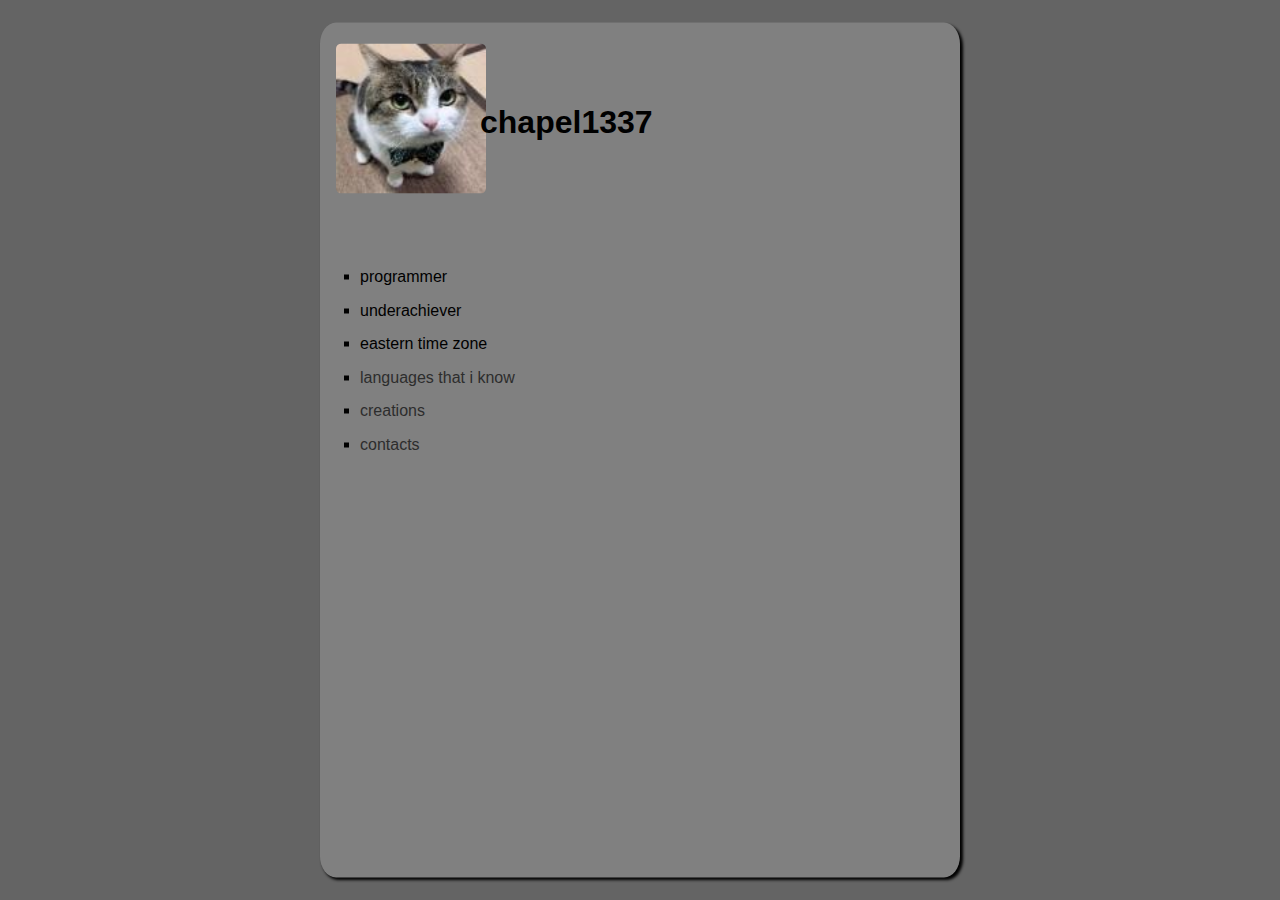
<file: index.html>
<!DOCTYPE html>
<html lang = "en-US">

<!-- written by chapel1337 -->
<!-- made on 9/12/2022 -->
<!-- added embed picture, and updated bullet points (10/13/2022) -->
<!-- added google analytics, renamed the mobile files, added creations, christmas tree that will appear every december, and a moon and night sky that will appear every october (12/1/2022) -->
<!-- fixed mobile redirect and improved seasonal changes, website now loads faster and doesn't show the images for a split second (12/2/2022) -->
<!-- added new creation and fix embed image (12/7/2022) -->

<head>
    <meta charset = "UTF-8">
    <meta name = "viewport" content = "width = device-width, initial-scale = 1.0">

    <meta property = "og:image" content = "https://raw.githubusercontent.com/chapel1337/chapel1337.github.io/main/media/profile.png">
    <meta name = "author" content = "chapel1337">
    <meta name = "description" content = "🗿">

    <script async src = "https://www.googletagmanager.com/gtag/js?id=G-2WJPK262SY"></script>
    <script defer src = "script.js"></script>
    <link rel = "stylesheet" href = "style.css">

    <title> chapel1337 </title>
</head>

<body>

    <div id = "main-container">
        <img src = "media/profile.png" id = "profile" height = "150" width = "150">
        <h1 id = "title"> chapel1337 </h1>

        <ul id = "list">
            <li class = "list-row"> programmer </li>
            <li class = "list-row"> underachiever </li>
            <!-- <li class = "list-row"> homophobic </li> -->
            <li class = "list-row"> eastern time zone </li>
            <li class = "list-row"> <a href = "languages.html"> languages that i know </a> </li>
            <li class = "list-row"> <a href = "creations.html"> creations </a> </li>
            <li class = "list-row"> <a href = "contacts.html"> contacts </a> </li>
        </ul>
    </div>

    <div id = "christmas"></div>
    <div id = "moon"></div>

</body>
</html>
</file>
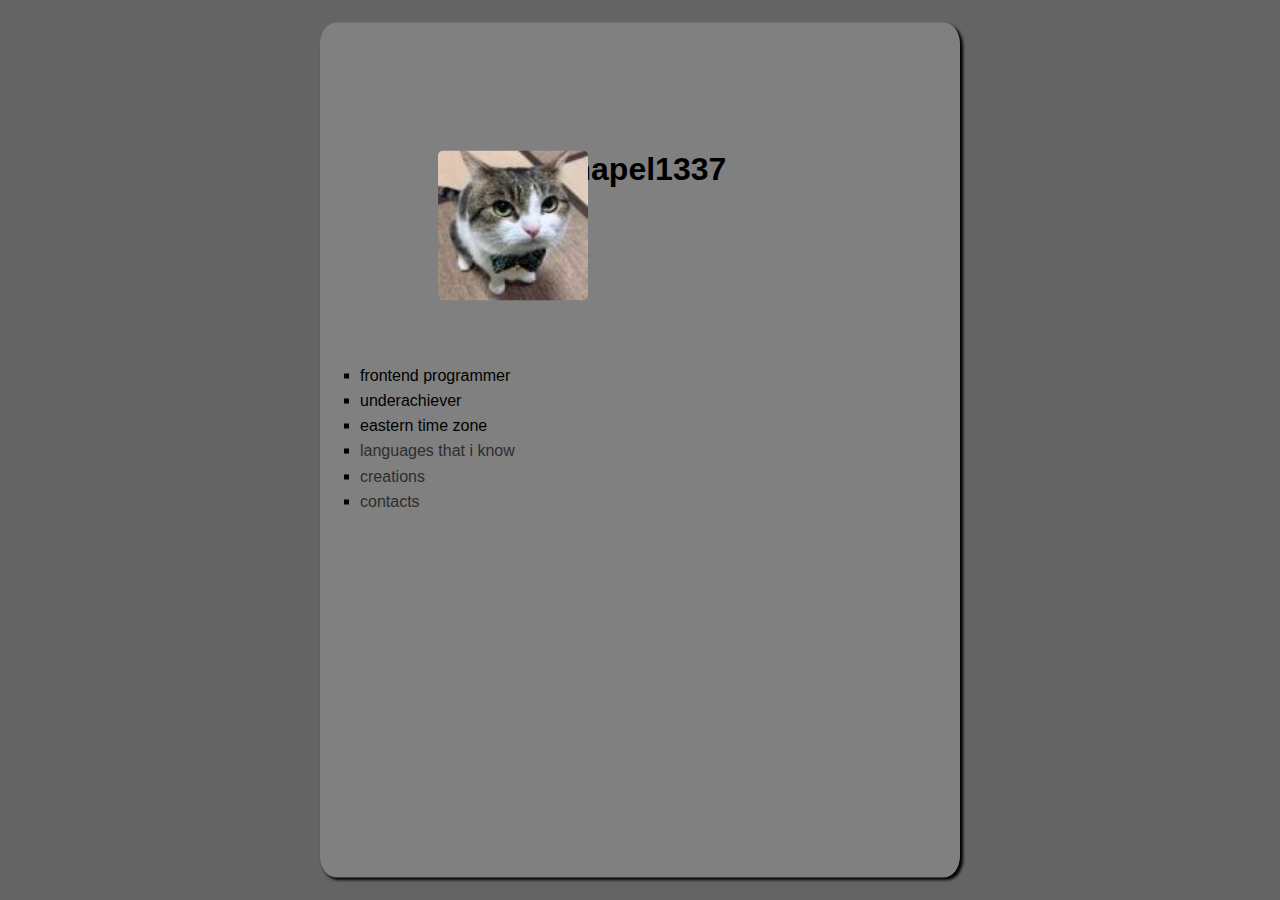
<file: mobile/index.html>
<!DOCTYPE html>
<html lang = "en-US">

<!-- written by chapel1337 -->
<!-- made on 9/18/2022 -->

<head>
    <meta charset = "UTF-8">
    <meta name = "viewport" content = "width = device-width, initial-scale = 1.0">

    <meta property = "og:image" content = "https://raw.githubusercontent.com/chapel1337/chapel1337.github.io/main/media/profile.png">
    <meta name = "author" content = "chapel1337">
    <meta name = "description" content = "🗿">

    <script async src = "https://www.googletagmanager.com/gtag/js?id=G-2WJPK262SY"></script>
    <script defer src = "script.js"></script>
    <link rel = "stylesheet" href = "style.css">

    <title> chapel1337 </title>
</head>

<body>

    <div id = "main-container">
        <img src = "../media/profile.png" id = "profile" height = "150" width = "150">
        <h1 id = "title"> chapel1337 </h1>

        <ul id = "list">
            <li class = "list-row"> frontend programmer </li>
            <li class = "list-row"> underachiever </li>
            <!-- <li class = "list-row"> homophobic </li> -->
            <li class = "list-row"> eastern time zone </li>
            <li class = "list-row"> <a href = "languages.html"> languages that i know </a> </li>
            <li class = "list-row"> <a href = "creations.html"> creations </a> </li>
            <li class = "list-row"> <a href = "contacts.html"> contacts </a> </li>
        </ul>
    </div>

    <div id = "christmas"></div>
    <div id = "moon"></div>

</body>
</html>
</file>
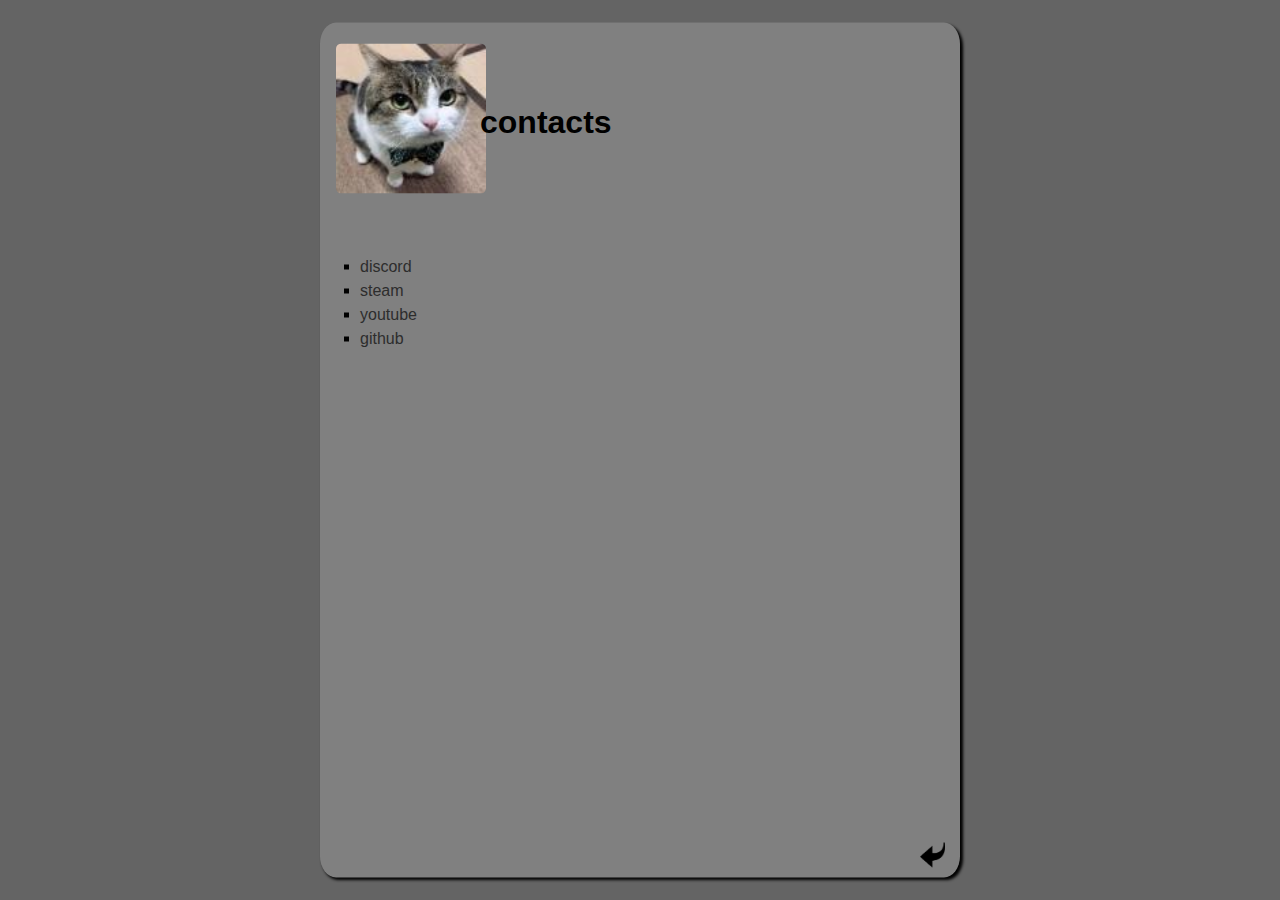
<file: contacts.html>
<!DOCTYPE html>
<html lang = "en-US">

<!-- written by chapel1337 -->
<!-- made on 9/12/2022 -->

<head>
    <meta charset = "UTF-8">
    <meta name = "viewport" content = "width = device-width, initial-scale = 1.0">

    <meta property = "og:image" content = "https://raw.githubusercontent.com/chapel1337/chapel1337.github.io/main/media/profile.png">
    <meta name = "author" content = "chapel1337">
    <meta name = "description" content = "🗿">

    <script async src = "https://www.googletagmanager.com/gtag/js?id=G-2WJPK262SY"></script>
    <script defer src = "script.js"></script>
    <link rel = "stylesheet" href = "style.css">

    <title> chapel1337 - contacts</title>
</head>

<body>

    <div id = "main-container">
        <img src = "media/profile.png" id = "profile" height = "150" width = "150">
        <h1 id = "title"> contacts </h1>

        <ul id = "list">
            <li class = "list-row"> <a href = "https://discord.com/users/885230441756516403"> discord </a> </li>
            <li class = "list-row"> <a href = "https://steamcommunity.com/id/973-eht-namuh-973/"> steam </a> </li>
            <li class = "list-row"> <a href = "https://www.youtube.com/channel/UCKhZuiP3k3w9_XddbSw9RTg"> youtube </a> </li>
            <li class = "list-row"> <a href = "https://github.com/chapel1337"> github </a> </li>
        </ul>

        <a href = "index.html">
            <img src = "media/back.png" id = "back" height = "25" width = "25">
        </a>
    </div>

    <div id = "christmas"></div>
    <div id = "moon"></div>

</body>
</html>
</file>
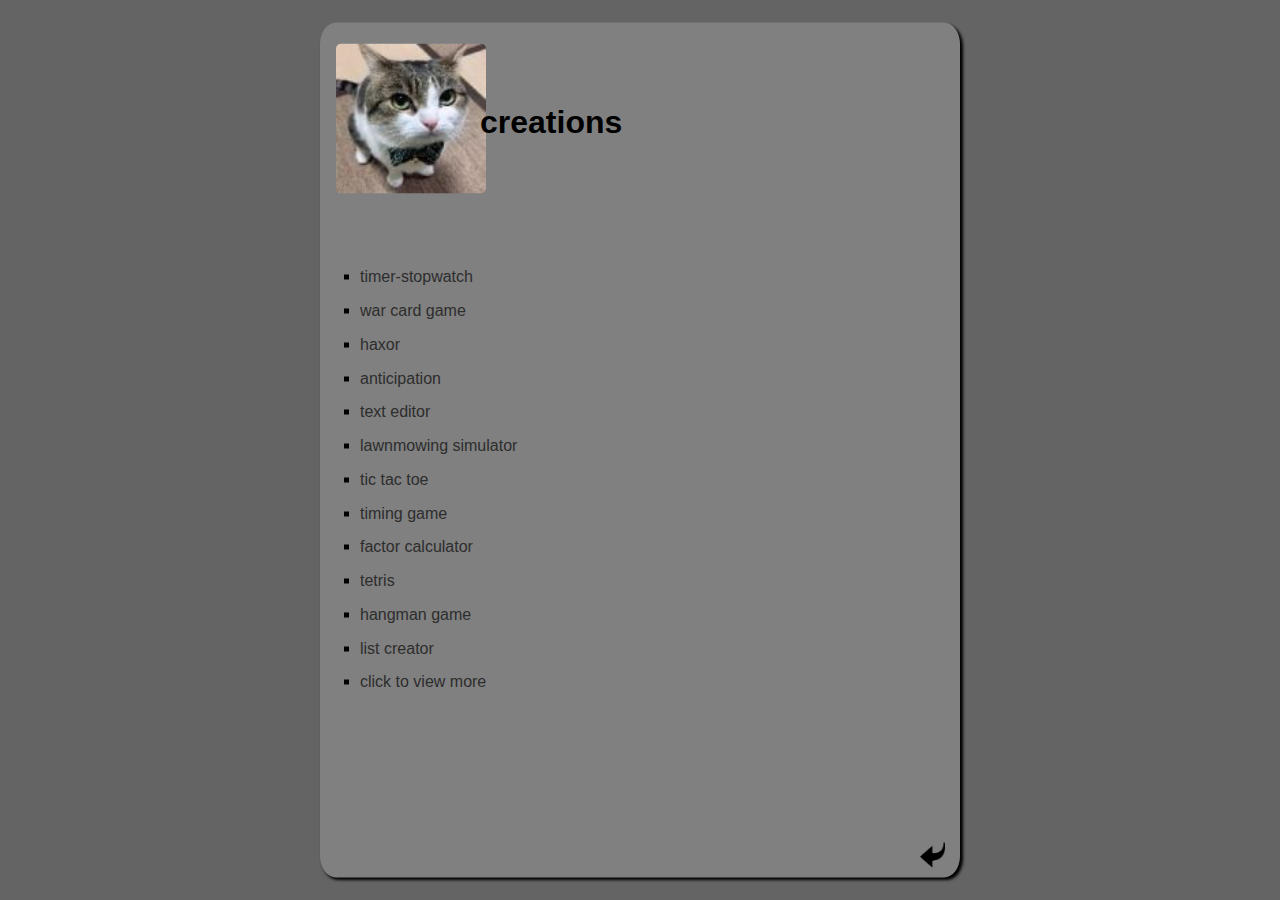
<file: creations.html>
<!DOCTYPE html>
<html lang = "en-US">

<!-- written by chapel1337 -->
<!-- made on 12/1/2022 -->

<head>
    <meta charset = "UTF-8">
    <meta name = "viewport" content = "width = device-width, initial-scale = 1.0">

    <meta property = "og:image" content = "https://raw.githubusercontent.com/chapel1337/chapel1337.github.io/main/media/profile.png">
    <meta name = "author" content = "chapel1337">
    <meta name = "description" content = "🗿">

    <script async src = "https://www.googletagmanager.com/gtag/js?id=G-2WJPK262SY"></script>
    <script defer src = "script.js"></script>
    <link rel = "stylesheet" href = "style.css">

    <title> chapel1337 - creations </title>
</head>

<body>

    <div id = "main-container">
        <img src = "media/profile.png" id = "profile" height = "150" width = "150">
        <h1 id = "title"> creations </h1>

        <ul id = "list">
            <li class = "list-row"> <a href = "https://github.com/chapel1337/timer-stopwatch/raw/main/timer-stopwatch%20-%20release.exe"> timer-stopwatch </a> </li>
            <li class = "list-row"> <a href = "https://github.com/chapel1337/war-card-game/raw/main/war%20card%20game%20-%20release.exe"> war card game </a> </li>
            <li class = "list-row"> <a href = "https://chapel1337.github.io/haxor"> haxor </a> </li>
            <li class = "list-row"> <a href = "https://github.com/chapel1337/anticipation/raw/main/anticipation%20-%20release.exe"> anticipation </a> </li>
            <li class = "list-row"> <a href = "https://github.com/chapel1337/text-editor/raw/main/text%20editor%20-%20release.exe"> text editor </a> </li>
            <li class = "list-row"> <a href = "https://github.com/chapel1337/lawnmowing-simulator/raw/main/lawnmowing%20simulator%20-%20release.exe"> lawnmowing simulator </a> </li>
            <li class = "list-row"> <a href = "https://github.com/chapel1337/tic-tac-toe/raw/main/tic%20tac%20toe%20-%20release.exe"> tic tac toe </a> </li>
            <li class = "list-row"> <a href = "https://github.com/chapel1337/timing-game/raw/main/release/timing%20game%20x86.exe"> timing game </a> </li>
            <li class = "list-row"> <a href = "https://github.com/chapel1337/factor-calculator/raw/main/factor%20calculator%20release.exe"> factor calculator </a> </li>
            <li class = "list-row"> <a href = "https://github.com/chapel1337/tetris/raw/main/tetris_release.exe"> tetris </a> </li>
            <li class = "list-row"> <a href = "https://github.com/chapel1337/hangman-game/raw/main/hangman%20game%20-%20release.exe"> hangman game </a> </li>
            <li class = "list-row"> <a href = "https://github.com/chapel1337/list-creator/raw/main/list%20creator%20-%20release.exe"> list creator </a> </li>
            <li class = "list-row"> <a href = "https://github.com/chapel1337?tab=repositories"> click to view more </a> </li>
        </ul>

        <a href = "index.html">
            <img src = "media/back.png" id = "back" height = "25" width = "25">
        </a>
    </div>

    <div id = "christmas"></div>
    <div id = "moon"></div>

</body>
</html>
</file>
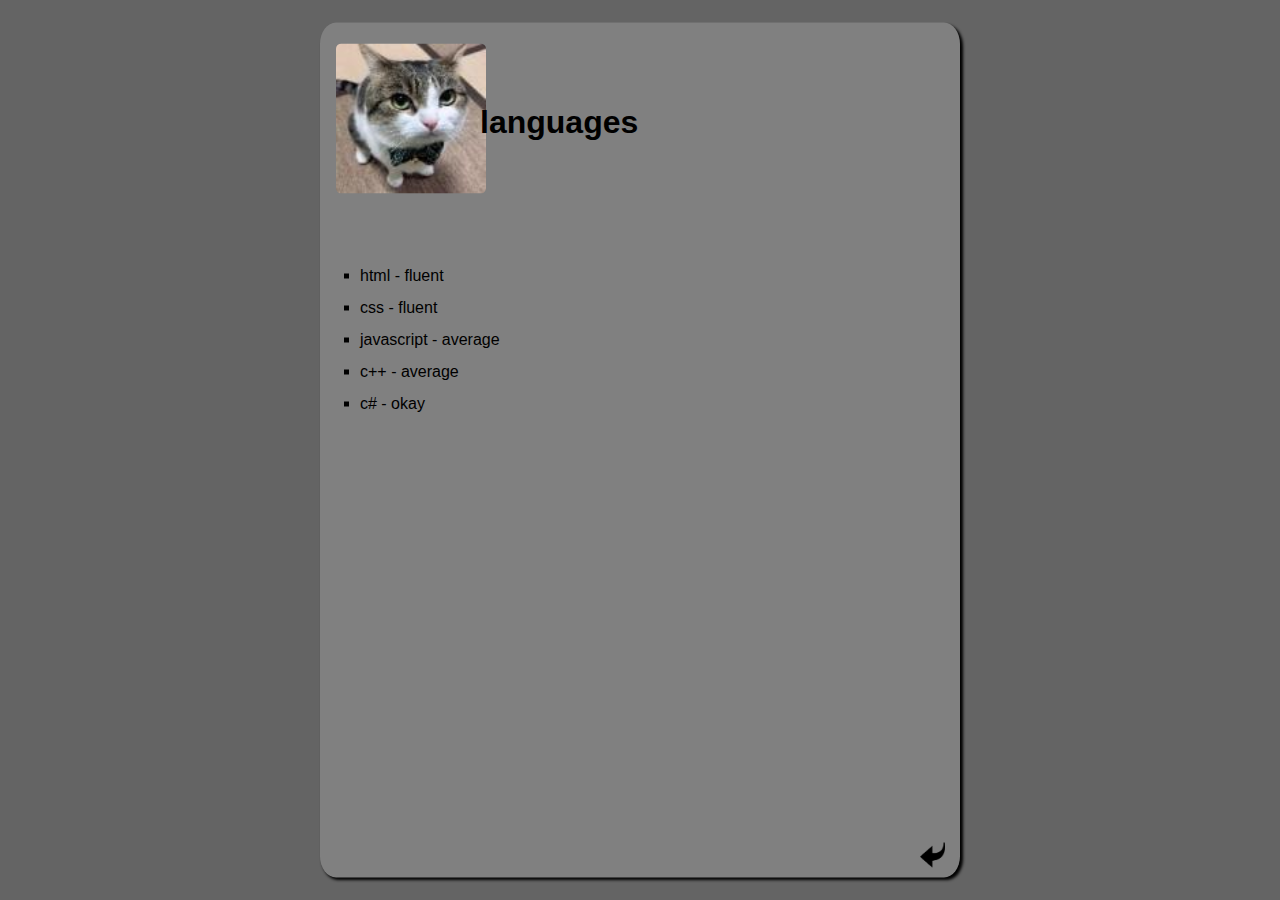
<file: languages.html>
<!DOCTYPE html>
<html lang = "en-US">

<!-- written by chapel1337 -->
<!-- made on 9/12/2022 -->

<head>
    <meta charset = "UTF-8">
    <meta name = "viewport" content = "width = device-width, initial-scale = 1.0">

    <meta property = "og:image" content = "https://raw.githubusercontent.com/chapel1337/chapel1337.github.io/main/media/profile.png">
    <meta name = "author" content = "chapel1337">
    <meta name = "description" content = "🗿">

    <script async src = "https://www.googletagmanager.com/gtag/js?id=G-2WJPK262SY"></script>
    <script defer src = "script.js"></script>
    <link rel = "stylesheet" href = "style.css">

    <title> chapel1337 - languages </title>
</head>

<body>

    <div id = "main-container">
        <img src = "media/profile.png" id = "profile" height = "150" width = "150">
        <h1 id = "title"> languages </h1>

        <ul id = "list">
            <li class = "list-row"> html - fluent </li>
            <li class = "list-row"> css - fluent </li>
            <li class = "list-row"> javascript - average </li>
            <li class = "list-row"> c++ - average </li>
            <li class = "list-row"> c# - okay </li>
        </ul>

        <a href = "index.html">
            <img src = "media/back.png" id = "back" height = "25" width = "25">
        </a>
    </div>

    <div id = "christmas"></div>
    <div id = "moon"></div>

</body>
</html>
</file>
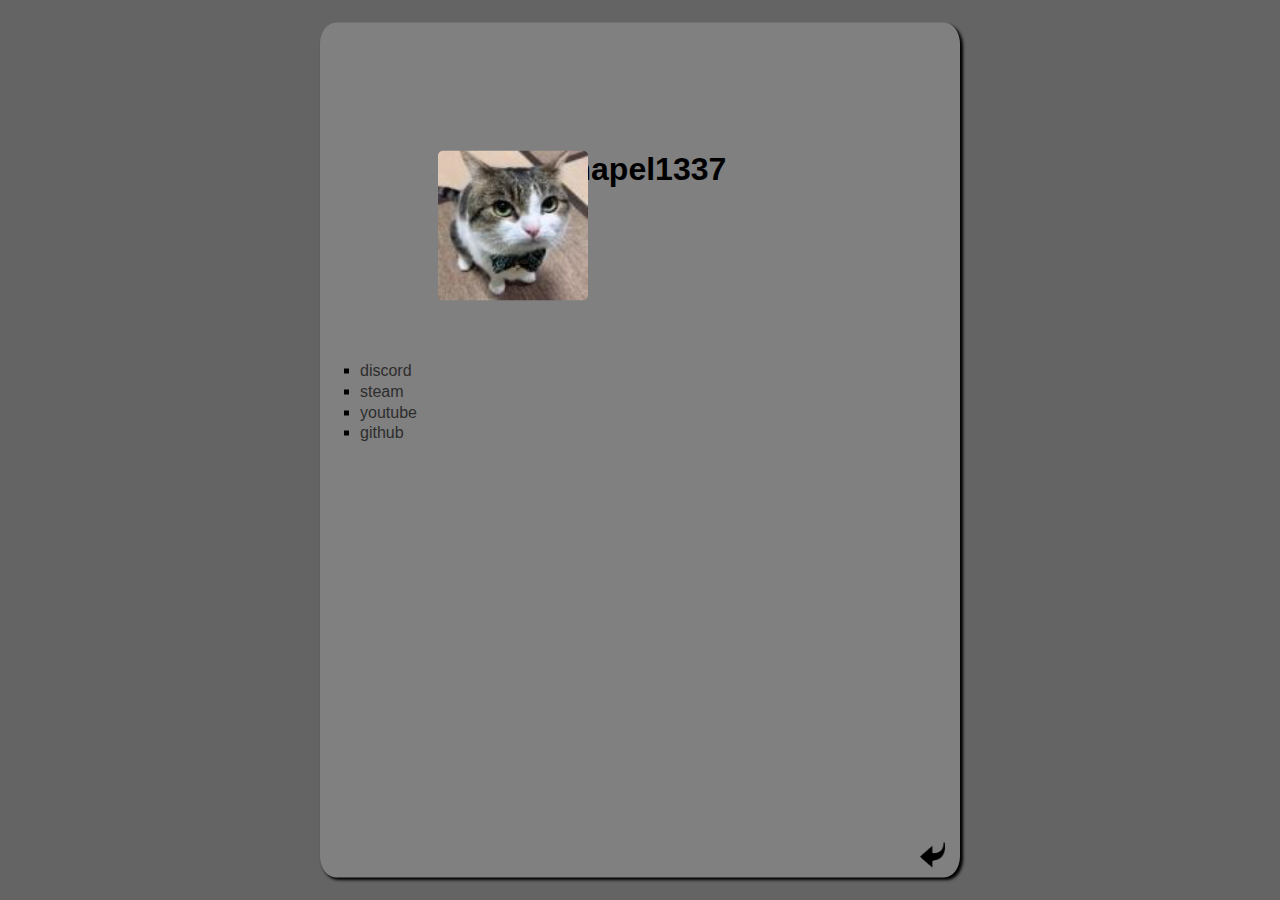
<file: mobile/contacts.html>
<!DOCTYPE html>
<html lang = "en-US">

<!-- written by chapel1337 -->
<!-- made on 9/18/2022 -->

<head>
    <meta charset = "UTF-8">
    <meta name = "viewport" content = "width = device-width, initial-scale = 1.0">

    <meta property = "og:image" content = "https://raw.githubusercontent.com/chapel1337/chapel1337.github.io/main/media/profile.png">
    <meta name = "author" content = "chapel1337">
    <meta name = "description" content = "🗿">

    <script async src = "https://www.googletagmanager.com/gtag/js?id=G-2WJPK262SY"></script>
    <script defer src = "script.js"></script>
    <link rel = "stylesheet" href = "style.css">

    <title> chapel1337 - contacts</title>
</head>

<body>

    <div id = "main-container">
        <img src = "../media/profile.png" id = "profile" height = "150" width = "150">
        <h1 id = "title"> chapel1337 </h1>

        <ul id = "list">
            <li class = "list-row"> <a href = "https://discord.com/users/885230441756516403"> discord </a> </li>
            <li class = "list-row"> <a href = "https://steamcommunity.com/id/973-eht-namuh-973/"> steam </a> </li>
            <li class = "list-row"> <a href = "https://www.youtube.com/channel/UCKhZuiP3k3w9_XddbSw9RTg"> youtube </a> </li>
            <li class = "list-row"> <a href = "https://github.com/chapel1337"> github </a> </li>
        </ul>

        <a href = "index.html">
            <img src = "../media/back.png" id = "back" height = "25" width = "25">
        </a>
    </div>

    <div id = "christmas"></div>
    <div id = "moon"></div>

</body>
</html>
</file>
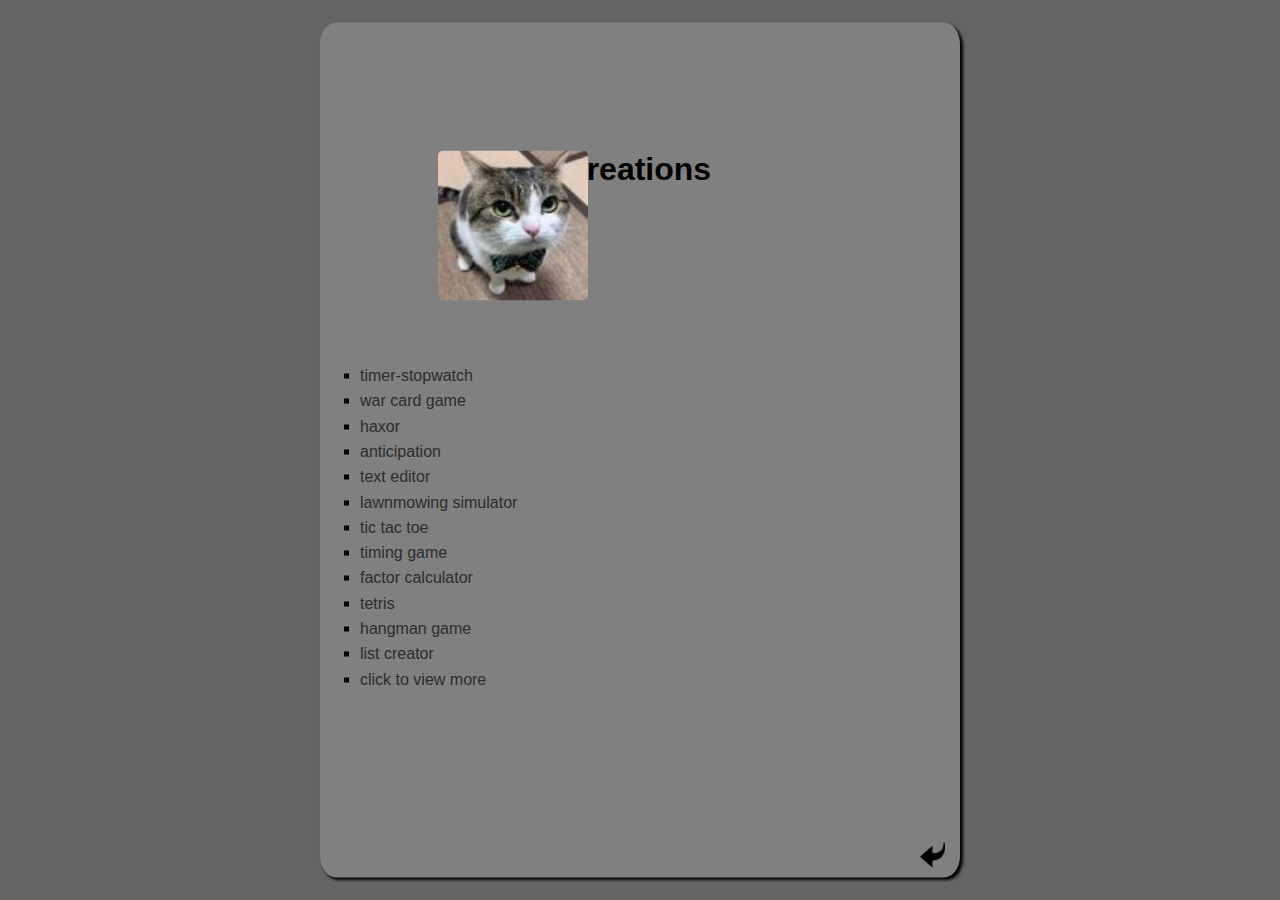
<file: mobile/creations.html>
<!DOCTYPE html>
<html lang = "en-US">

<!-- written by chapel1337 -->
<!-- made on 12/1/2022 -->

<head>
    <meta charset = "UTF-8">
    <meta name = "viewport" content = "width = device-width, initial-scale = 1.0">

    <meta property = "og:image" content = "https://raw.githubusercontent.com/chapel1337/chapel1337.github.io/main/media/profile.png">
    <meta name = "author" content = "chapel1337">
    <meta name = "description" content = "🗿">

    <script async src = "https://www.googletagmanager.com/gtag/js?id=G-2WJPK262SY"></script>
    <script defer src = "script.js"></script>
    <link rel = "stylesheet" href = "style.css">

    <title> chapel1337 - creations </title>
</head>

<body>

    <div id = "main-container">
        <img src = "../media/profile.png" id = "profile" height = "150" width = "150">
        <h1 id = "title"> creations </h1>

        <ul id = "list">
            <li class = "list-row"> <a href = "https://github.com/chapel1337/timer-stopwatch/raw/main/timer-stopwatch%20-%20release.exe"> timer-stopwatch </a> </li>
            <li class = "list-row"> <a href = "https://github.com/chapel1337/war-card-game/raw/main/war%20card%20game%20-%20release.exe"> war card game </a> </li>
            <li class = "list-row"> <a href = "https://chapel1337.github.io/haxor"> haxor </a> </li>
            <li class = "list-row"> <a href = "https://github.com/chapel1337/anticipation/raw/main/anticipation%20-%20release.exe"> anticipation </a> </li>
            <li class = "list-row"> <a href = "https://github.com/chapel1337/text-editor/raw/main/text%20editor%20-%20release.exe"> text editor </a> </li>
            <li class = "list-row"> <a href = "https://github.com/chapel1337/lawnmowing-simulator/raw/main/lawnmowing%20simulator%20-%20release.exe"> lawnmowing simulator </a> </li>
            <li class = "list-row"> <a href = "https://github.com/chapel1337/tic-tac-toe/raw/main/tic%20tac%20toe%20-%20release.exe"> tic tac toe </a> </li>
            <li class = "list-row"> <a href = "https://github.com/chapel1337/timing-game/raw/main/release/timing%20game%20x86.exe"> timing game </a> </li>
            <li class = "list-row"> <a href = "https://github.com/chapel1337/factor-calculator/raw/main/factor%20calculator%20release.exe"> factor calculator </a> </li>
            <li class = "list-row"> <a href = "https://github.com/chapel1337/tetris/raw/main/tetris_release.exe"> tetris </a> </li>
            <li class = "list-row"> <a href = "https://github.com/chapel1337/hangman-game/raw/main/hangman%20game%20-%20release.exe"> hangman game </a> </li>
            <li class = "list-row"> <a href = "https://github.com/chapel1337/list-creator/raw/main/list%20creator%20-%20release.exe"> list creator </a> </li>
            <li class = "list-row"> <a href = "https://github.com/chapel1337?tab=repositories"> click to view more </a> </li>
        </ul>

        <a href = "index.html">
            <img src = "../media/back.png" id = "back" height = "25" width = "25">
        </a>
    </div>

    <div id = "christmas"></div>
    <div id = "moon"></div>

</body>
</html>
</file>
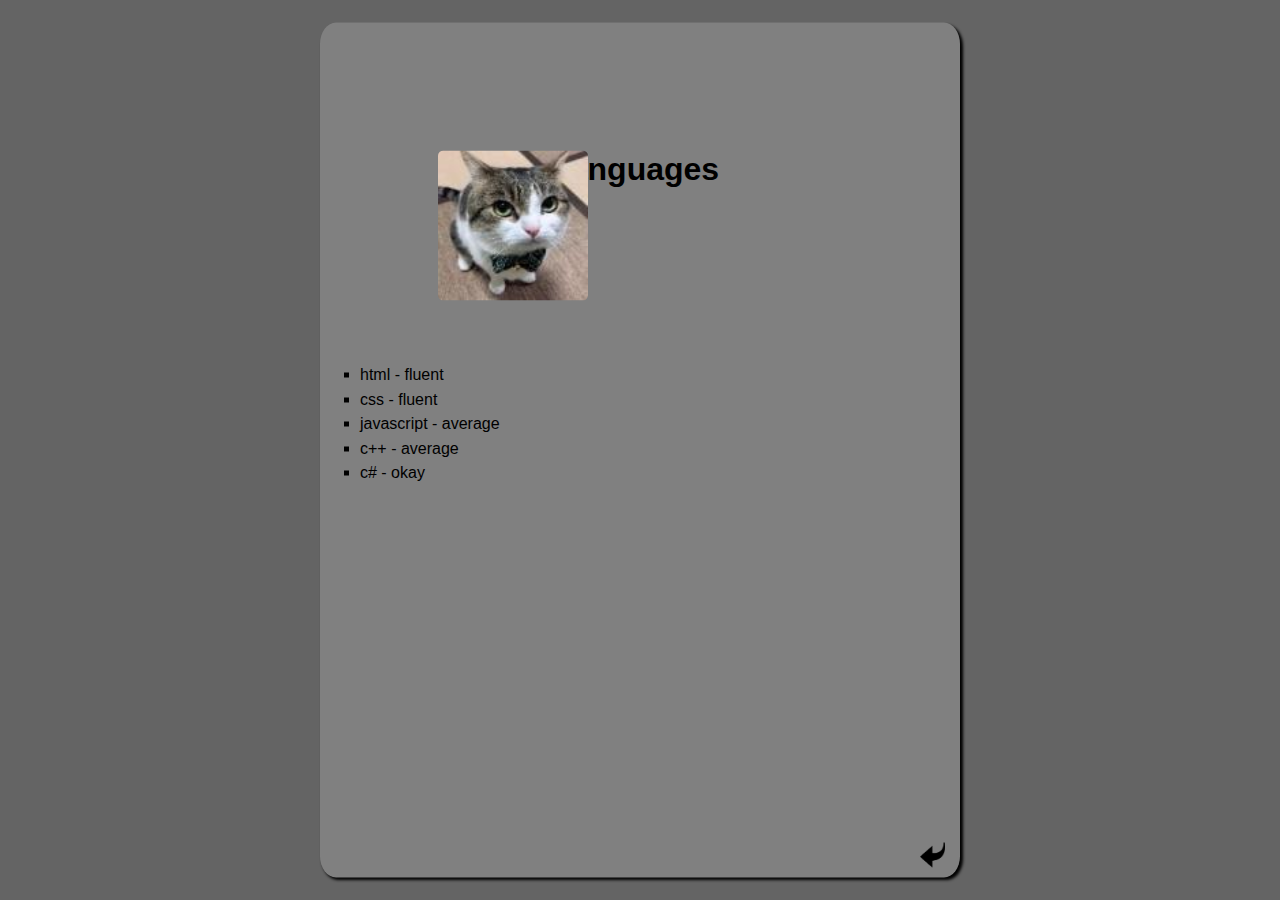
<file: mobile/languages.html>
<!DOCTYPE html>
<html lang = "en-US">

<!-- written by chapel1337 -->
<!-- made on 9/18/2022 -->

<head>
    <meta charset = "UTF-8">
    <meta name = "viewport" content = "width = device-width, initial-scale = 1.0">

    <meta property = "og:image" content = "https://raw.githubusercontent.com/chapel1337/chapel1337.github.io/main/media/profile.png">
    <meta name = "author" content = "chapel1337">
    <meta name = "description" content = "🗿">

    <script async src = "https://www.googletagmanager.com/gtag/js?id=G-2WJPK262SY"></script>
    <script defer src = "script.js"></script>
    <link rel = "stylesheet" href = "style.css">

    <title> chapel1337 - languages </title>
</head>

<body>

    <div id = "main-container">
        <img src = "../media/profile.png" id = "profile" height = "150" width = "150">
        <h1 id = "title"> languages </h1>

        <ul id = "list">
            <li class = "list-row"> html - fluent </li>
            <li class = "list-row"> css - fluent </li>
            <li class = "list-row"> javascript - average </li>
            <li class = "list-row"> c++ - average </li>
            <li class = "list-row"> c# - okay </li>
        </ul>

        <a href = "index.html">
            <img src = "../media/back.png" id = "back" height = "25" width = "25">
        </a>
    </div>

    <div id = "christmas"></div>
    <div id = "moon"></div>

</body>
</html>
</file>
<file: style.css>
/* written by chapel1337 */
/* made on 9/12/2022 */
/* updated on 12/1/2022 */
/* updated on 12/2/2022 */

* {
    font-family: Verdana, Geneva, Tahoma, sans-serif;
}

body {
    background-color: rgb(100, 100, 100);
    overflow-x: hidden;
}

/* why is this blurring? whenever it's scrollable??? */
#main-container {
    height: 95%;
    width: 50%;

    position: absolute;
    left: 50%;
    top: 50%;
    transform: translate(-50%, -50%);

    background-color: grey;
    border-radius: 2.5%;
    box-shadow: 2.5px 2.5px 3px;

    overflow-y: scroll;
}

#main-container::-webkit-scrollbar {
    display: none;
}

#profile {
    position: absolute;
    left: 2.5%;
    top: 2.5%;

    border-radius: 3.5%;
}

#title {
    position: absolute;
    left: 25%;
    top: 7%;
}

#list {
    position: absolute;
    top: 25%;
}

.list-row {
    list-style-type: square;
    margin-top: 10%;
}

/*
.list-row-orange {
    color: darkorange;
    list-style-type: square;

    margin-top: 10%;
}

.a-orange, .a-orange:link {
    transition-duration: 1s;

    text-decoration: none;
    color: orange;
}
*/

a, a:link {
    transition-duration: 1s;

    text-decoration: none;
    color: rgb(45, 45, 45);
}

a:hover {
    transition-duration: 1s;

    color: black;
}

#back {
    position: absolute;
    bottom: 10px;
    right: 15px;
}

#christmas {
    position: absolute;
    left: 2.5%;
    bottom: 2.5%;

    height: 300px;
    width: 236.25px;
}

#moon {
    position: absolute;
    right: -10px;
    top: -10px;

    height: 216.5px;
    width: 288.5px;
}

/*
#lights1 {
    position: absolute;
    top: 52.5px;
    left: 412.5px;
    transform: translate(-50%, -50%);
}

#lights2 {
    position: absolute;
    top: 45px;
    right: 295px;
    transform: translate(50%, -50%);
}
*/
</file>
<file: mobile/style.css>
/* written by chapel1337 */
/* made on 9/18/2022 */
/* updated on 12/1/2022 */

* {
    font-family: Verdana, Geneva, Tahoma, sans-serif;
}

body {
    background-color: rgb(100, 100, 100);
    overflow-x: hidden;
}

#main-container {
    height: 95%;
    width: 50%;

    position: absolute;
    left: 50%;
    top: 50%;
    transform: translate(-50%, -50%);

    background-color: grey;
    border-radius: 2.5%;
    box-shadow: 2.5px 2.5px 3px;

    overflow-y: scroll;
}

#main-container::-webkit-scrollbar {
    display: none;
}

#profile {
    position: absolute;
    left: 18.5%;
    top: 15%;

    border-radius: 3.5%;
}

#title {
    text-align: center;
    margin-top: 20%;
}

#list {
    position: absolute;
    top: 37.5%;
}

/* this will look pretty bad on mobile */
.list-row {
    margin-top: 4.65%;
    margin-bottom: 4.65%;

    list-style-type: square;
}

/*
.list-row-orange {
    color: darkorange;
    list-style-type: square;

    margin-top: 4.65%;
    margin-bottom: 4.65%;
}

.a-orange, .a-orange:link {
    transition-duration: 1s;

    text-decoration: none;
    color: orange;
}
*/

a, a:link {
    text-decoration: none;
    color: rgb(45, 45, 45);
}

#back {
    position: absolute;
    bottom: 10px;
    right: 15px;
}

#christmas {
    position: absolute;
    left: 2.5%;
    bottom: 2.5%;

    height: 150px;
    width: 106.25px;
}

#moon {
    position: absolute;
    right: -10px;
    top: -10px;

    height: 125.5px;
    width: 168.5px;
}
</file>
